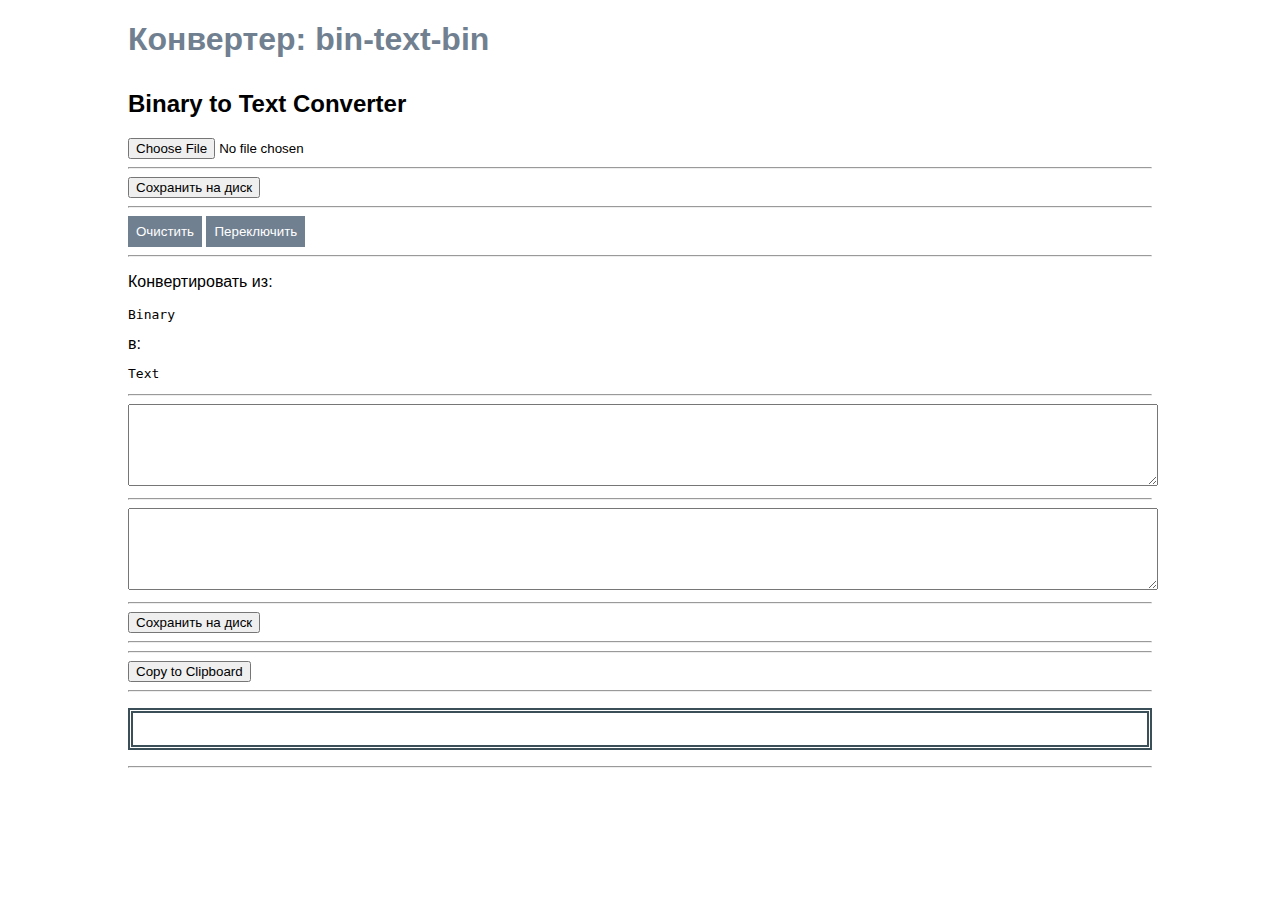
<file: bin-text-bin.html>
<!DOCTYPE html>
<html lang="en" >
<head>
  <meta charset="UTF-8">
  <title>binary converter</title>
  <meta name="viewport" content="width=device-width, initial-scale=1">
  <link rel="stylesheet" href="./bin-text-bin.css">

</head>
<body>
  <header>
    <h1>Конвертер: bin-text-bin</h1>
  </header>
<!-- partial:index.partial.html -->
<section>
  

<main id="main" data-mode="inputBinary">
  <h2 id="heading"></h2>
  <!---->
  <input id="text" type="file" onchange="readfile(this.files)">
  <br />
  <hr />
  <input id="save" type="button" value="Сохранить на диск" onclick="download()">
  <br />
  <hr />
    <button id="clear">Очистить</button>
    <button id="switch">Переключить</button>
  <hr />  
  <div id="example-box">
  <p>Конвертировать из:</p>
 
    <pre><code id="code-box-1"></code></pre>
    в:
    <pre><code id="code-box-2"></code></pre>
  </div>
   <hr />
  <!---->
  <textarea id="input"></textarea>

   <hr />
  <textarea id="output"></textarea>
  
  
  <hr />
  <input id="save" type="button" value="Сохранить на диск" onclick="download()">
  <br />
  <hr />
  
  
   <hr />
     <input class="copy" id="copy" type="button" value="Copy to Clipboard" onclick="copyToClip();" />
  <hr />
  <p id="p"><code id="output_p"></code></p>

  
  <hr />

</main>
</section>
<footer>
  
</footer>
<!-- partial -->
  <script  src="./bin-text-bin.js"></script>

</body>
</html>
</file>
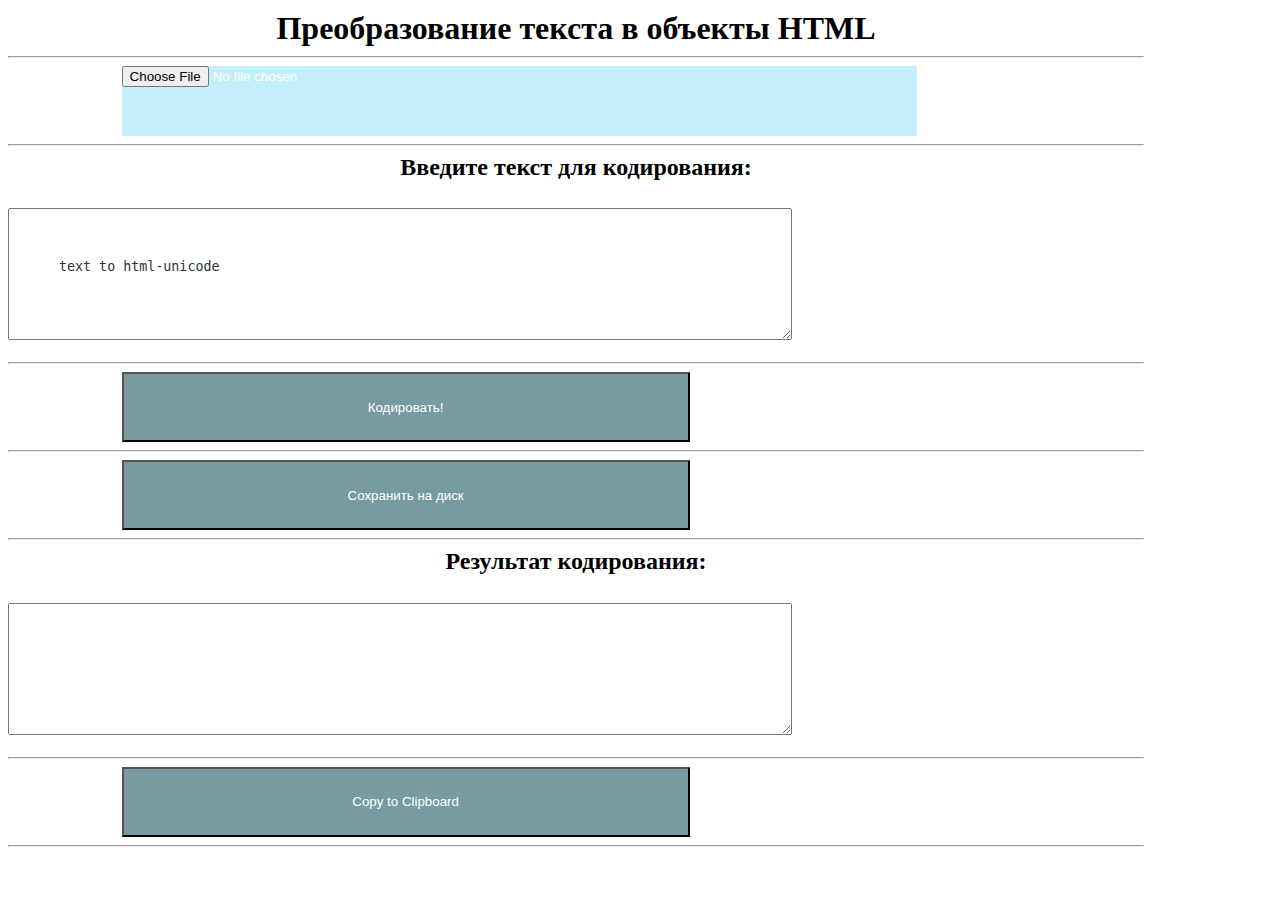
<file: text-html.html>
<!DOCTYPE html>
<html lang="en" >
<head>
  <meta charset="UTF-8">
  <title>Text to HTML entities</title>
  <link rel="stylesheet" href="./text-html.css">

</head>
<body>
<!-- partial:index.partial.html -->
<h1>Преобразование текста в объекты HTML</h1>
<!--h2>(for no good reason)</h2-->
<hr />
  <input id="text" type="file" onchange="readfile(this.files)">
<br />
<hr />
<h2>Введите текст для кодирования:</h2>
<textarea class="in" id="in">text to html-unicode</textarea>
<br />
<hr />

<input class="go" id="go" type="button" value="Кодировать!" onclick="newTextIsHere();" />
<br />
<hr />
<input id="save" type="button" value="Сохранить на диск" onclick="download()">
<br />
<hr />
<h2>Результат кодирования:</h2>
<textarea class="out" id="out">
</textarea>
<br />
<hr />
<input class="copy" id="copy" type="button" value="Copy to Clipboard" onclick="copyToClip();" />
<br />
<hr />
<!-- partial -->
  <script  src="./text-html.js"></script>

</body>
</html>
</file>
<file: bin-text-bin.css>
body {
  font-family:sans-serif;
  max-width: 80vw;
  margin: 0 auto;
}

h1 {
  color: slateGray;
}

h1 span {
  font-size: 0.5rem;
  color: #ff4b4b;
}

textarea {
  width:100%;
  font-size:2rem;
}

#p {
  padding: 1rem 0.5rem;
  overflow:scroll;
  background: #ffffff;
 /* color:#fff;*/
  border: thick double #0b252fce;
}

main {
  margin: 2rem 0rem;
}

button {
  padding: 0.5rem;
  background: slateGray;
  color:white;
  border:none;
}

button:hover {
  cursor:pointer;
}

div {
  
  
}
</file>
<file: text-html.css>
@import url('https://fonts.googleapis.com/css?family=Nova+Mono');

body{
 /* background: #fecea81e;
  display: flex;
  flex-direction: column;
/*   justify-content:center; 
  align-items:center;
  color: #2A363B;
  font-family: 'Nova Mono', monospace;*/
  padding: 0 10% 0 0;
}

h1, h2{
  margin:0.3em;
  text-align: center;
}

.in, .out{
  width: 60%;
  min-width: 500px;
  /*border-radius: 50px;*/
  margin: 20px 0 10px 0;
  padding: 50px;
  color: #2A363B;
 /* font-family: 'Nova Mono', monospace;
  font-size: inherit;*/
}

/*.in{
  background: #ff847c2a;
  resize:vertical;
}*/

/*.out{
  background: #99b8982a;
  resize:vertical;
}*/

/* ~~~~~ RESPONSIVE RULE FOR TINY VIEWPORTS */

@media screen and (max-width: 600px) {
	.in, .out{
		min-width: initial;
		width: calc(100% - 100px);
	  padding:50px;
	}
}

input {
  
  width: 50%;
  height: 70px;
  background: #0b4a598e;
  text-align: center;
  margin: 0 0 0 10%;
  color: #fff;
}

#text{
  
  width: 70%;
  height: 70px;
  background: #44ceee52;
  margin: 0 0 0 10%;
}
</file>
